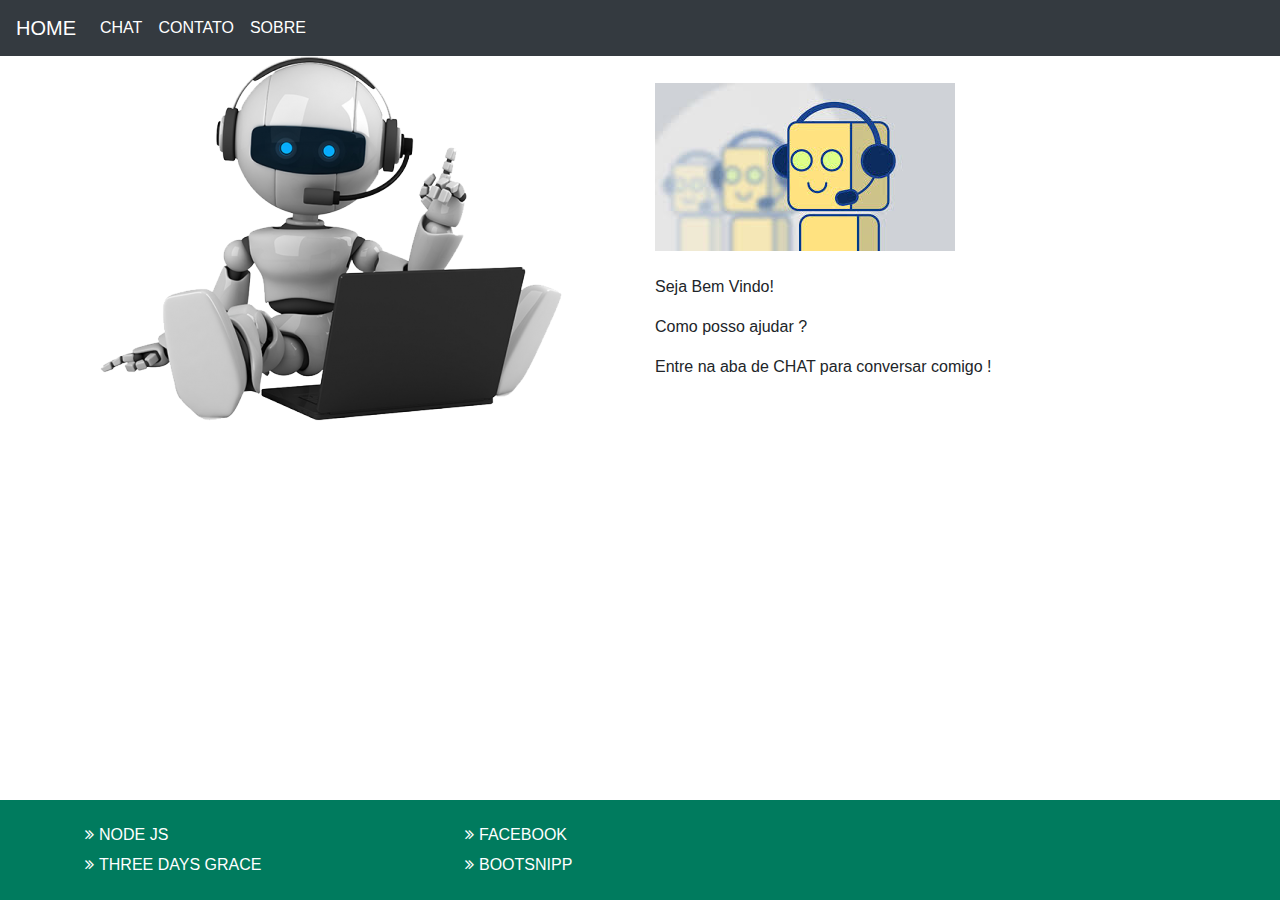
<file: index.html>
<!doctype html>
<html lang="pt-br">

<head>
    <!-- Required meta tags -->
    <meta charset="utf-8">
    <meta name="viewport" content="width=device-width, initial-scale=1, shrink-to-fit=no">

    <!-- Bootstrap CSS -->
    <link rel="stylesheet" href="./css/bootstrap.min.css">
    <link rel="stylesheet" href="./css/footer.css">
    <link rel="stylesheet" href="./css/index.css">

    <title>Emily - Home</title>

    <nav class="navbar navbar-expand-lg navbar-dark bg-dark">
        <a class="navbar-brand" href="./index.html">HOME</a>
        <ul class="navbar-nav mr-auto">
            <li class="nav-item active">
                <a class="nav-link" href="./chat.html">CHAT</a>
            </li>
            <li class="nav-item active">
                <a class="nav-link" href="./contato.html">CONTATO </a>
            </li>
            <li class="nav-item active">
                <a class="nav-link" href="./sobre.html">SOBRE</a>
            </li>
        </ul>
    </nav>
</head>

<body>
    <div class="container" id="imgs-home">
        <div class="col-md-6">
            <img src="./img/chatbot1.png">
        </div>

        <div class="col-md-6">
            <img src="./img/chatbot2.jpg">
            <br/><br/>
            <p>Seja Bem Vindo!</p>
            <p>Como posso ajudar ?</p>
            <p>Entre na aba de CHAT para conversar comigo !</p>
        </div>
    </div>

    <section id="footer">
        <div class="container">
            <div class="row text-center text-xs-center text-sm-left text-md-left">
                <div class="col-xs-12 col-sm-4 col-md-4">
                    <ul class="list-unstyled quick-links">
                        <li>
                            <a href="https://nodejs.org/en" target="_blank">
                                <i class="fa fa-angle-double-right"></i>NODE JS</a>
                        </li>
                        <li>
                            <a href="http://treedaysgrace.com" target="_blank">
                                <i class="fa fa-angle-double-right"></i>THREE DAYS GRACE</a>
                        </li>
                    </ul>
                </div>
                <div class="col-xs-12 col-sm-4 col-md-4">
                    <ul class="list-unstyled quick-links">
                        <li>
                            <a href="https://www.facebook.com" target="_blank">
                                <i class="fa fa-angle-double-right"></i>FACEBOOK</a>
                        </li>
                        <li>
                            <a href="https://bootsnip.com/snippets/featured/simple-chat" target="_blank">
                                <i class="fa fa-angle-double-right"></i>BOOTSNIPP</a>
                        </li>
                    </ul>
                </div>
            </div>
        </div>
    </section>

    <!-- Optional JavaScript -->
    <!-- jQuery first, then Popper.js, then Bootstrap JS -->
    <script src="./js/jquery-3.3.1.min.js"></script>
    <script src="./js/popper.min.js"></script>
    <script src="./js/bootstrap.min.js"></script>
</body>

</html>
</file>
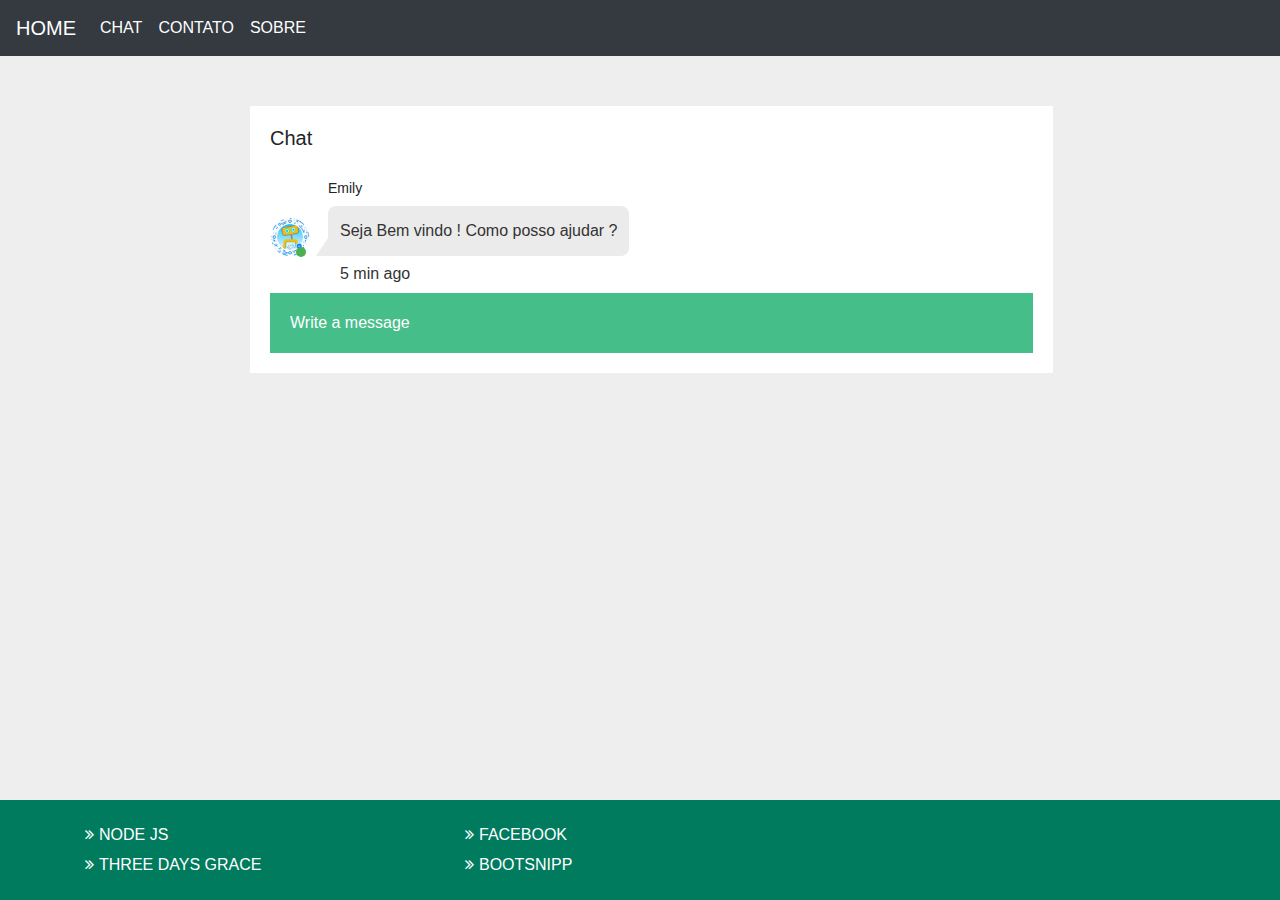
<file: chat.html>
<!doctype html>
<html lang="pt-br">

<head>
    <!-- Required meta tags -->
    <meta charset="utf-8">
    <meta name="viewport" content="width=device-width, initial-scale=1, shrink-to-fit=no">

    <!-- Bootstrap CSS -->
    <link rel="stylesheet" href="./css/bootstrap.min.css">
    <link rel="stylesheet" href="./css/font-awesome.min.css">
    <link rel="stylesheet" href="./css/footer.css">
    <link rel="stylesheet" href="./css/chat.css">

    <title>Emily - Chat</title>

    <nav class="navbar navbar-expand-lg navbar-dark bg-dark" style="top: -20px;">
        <a class="navbar-brand" href="./index.html">HOME</a>
        <ul class="navbar-nav mr-auto">
            <li class="nav-item active">
                <a class="nav-link" href="./chat.html">CHAT</a>
            </li>
            <li class="nav-item active">
                <a class="nav-link" href="./contato.html">CONTATO </a>
            </li>
            <li class="nav-item active">
                <a class="nav-link" href="./sobre.html">SOBRE</a>
            </li>
        </ul>
    </nav>
</head>

<body>
    <div class="container" style="margin: 30px 220px">
        <div class="content container-fluid bootstrap snippets">
            <div class="row row-broken">
                <div class="col-sm-9 col-xs-12 chat" style="overflow: hidden; outline: none;" tabindex="5001">
                    <div class="col-inside-lg decor-default">
                        <div class="chat-body">
                            <h6>Chat</h6>
                            <div class="chat-message">
                                <div class="answer left">
                                    <div class="avatar">
                                        <!-- <img src="https://bootdey.com/img/Content/avatar/avatar1.png" alt="User name"> -->
                                        <img src="./img/chat-emily.jpg" alt="User name">
                                        <div class="status online"></div>
                                    </div>
                                    <div class="name">Emily</div>
                                    <div class="text">
                                        Seja Bem vindo ! Como posso ajudar ?
                                    </div>
                                    <div class="time">5 min ago</div>
                                </div>
                                <!-- <div class="answer right">
                                    <div class="avatar">
                                        <img src="./img/avatar.png" alt="User name">
                                        <div class="status online"></div>
                                    </div>
                                    <div class="name">User</div>
                                    <div class="text">
                                        Quero Batata !
                                    </div>
                                    <div class="time">4 min ago</div>
                                </div> -->
                            </div>

                            <div class="answer-add">
                                <input id="write-message" placeholder="Write a message">
                                <span class="answer-btn answer-btn-2" onclick="sendMessage()"></span>
                            </div>
                        </div>
                    </div>
                </div>
            </div>
        </div>
    </div>

    <section id="footer">
        <div class="container">
            <div class="row text-center text-xs-center text-sm-left text-md-left">
                <div class="col-xs-12 col-sm-4 col-md-4">
                    <ul class="list-unstyled quick-links">
                        <li>
                            <a href="https://nodejs.org/en" target="_blank">
                                <i class="fa fa-angle-double-right"></i>NODE JS</a>
                        </li>
                        <li>
                            <a href="http://treedaysgrace.com" target="_blank">
                                <i class="fa fa-angle-double-right"></i>THREE DAYS GRACE</a>
                        </li>
                    </ul>
                </div>
                <div class="col-xs-12 col-sm-4 col-md-4">
                    <ul class="list-unstyled quick-links">
                        <li>
                            <a href="https://www.facebook.com" target="_blank">
                                <i class="fa fa-angle-double-right"></i>FACEBOOK</a>
                        </li>
                        <li>
                            <a href="https://bootsnip.com/snippets/featured/simple-chat" target="_blank">
                                <i class="fa fa-angle-double-right"></i>BOOTSNIPP</a>
                        </li>
                    </ul>
                </div>
            </div>
        </div>
    </section>

    <!-- Optional JavaScript -->
    <!-- jQuery first, then Popper.js, then Bootstrap JS -->
    <script src="./js/jquery-3.3.1.min.js"></script>
    <script src="./js/popper.min.js"></script>
    <script src="./js/bootstrap.min.js"></script>
    <script src="./js/chat.js"></script>
    <script src="./js/niceScroll.js"></script>
</body>

</html>
</file>
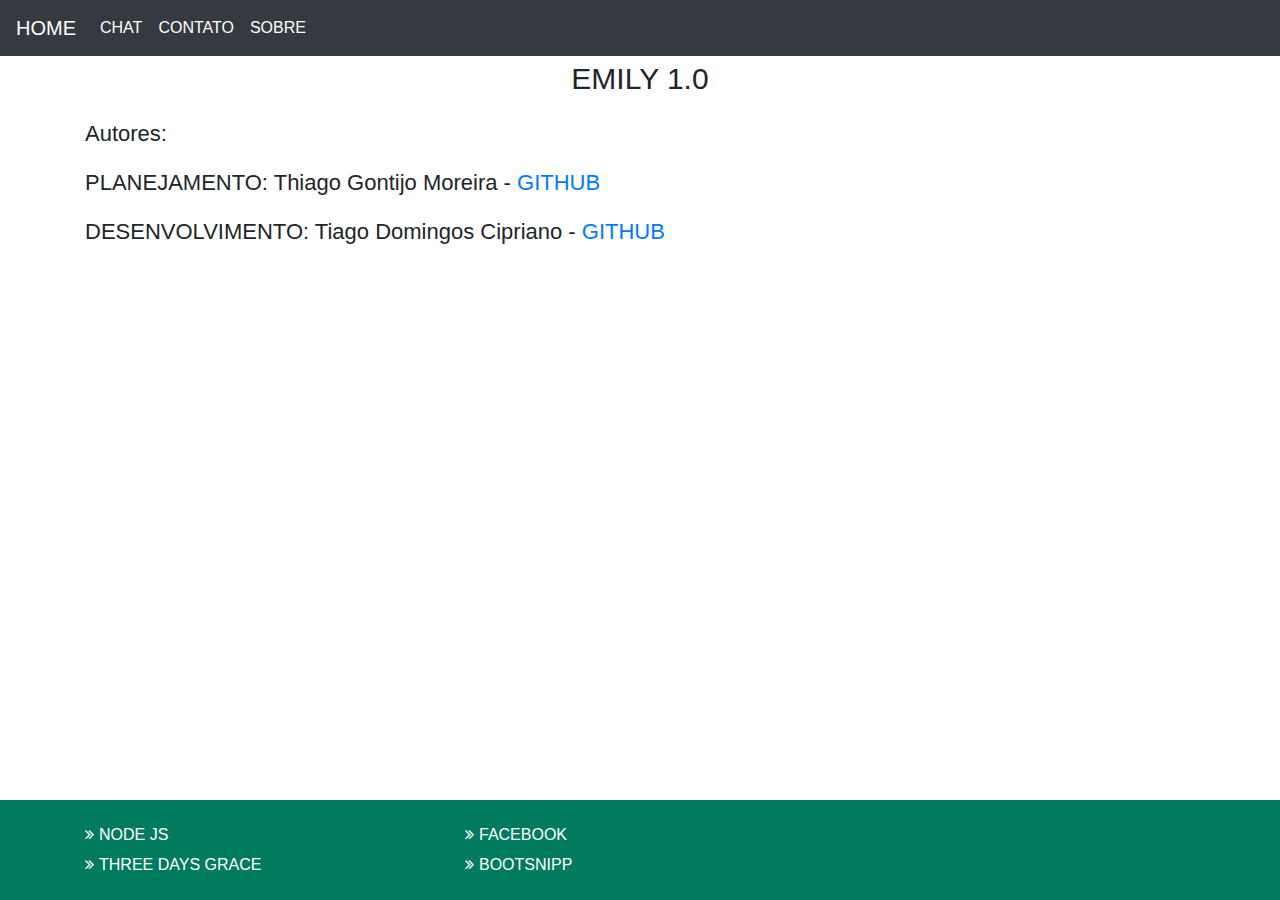
<file: sobre.html>
<!doctype html>
<html lang="pt-br">

<head>
    <!-- Required meta tags -->
    <meta charset="utf-8">
    <meta name="viewport" content="width=device-width, initial-scale=1, shrink-to-fit=no">

    <!-- Bootstrap CSS -->
    <link rel="stylesheet" href="./css/bootstrap.min.css">
    <link rel="stylesheet" href="./css/footer.css">
    <link rel="stylesheet" href="./css/sobre.css">

    <title>Emily - Sobre</title>

    <nav class="navbar navbar-expand-lg navbar-dark bg-dark">
        <a class="navbar-brand" href="./index.html">HOME</a>
        <ul class="navbar-nav mr-auto">
            <li class="nav-item active">
                <a class="nav-link" href="./chat.html">CHAT</a>
            </li>
            <li class="nav-item active">
                <a class="nav-link" href="./contato.html">CONTATO </a>
            </li>
            <li class="nav-item active">
                <a class="nav-link" href="./sobre.html">SOBRE</a>
            </li>
        </ul>
    </nav>
</head>

<body>
    <div class="container">
        <div class="row">
            <div class="col-md-12">
                <p id="title">EMILY 1.0</p>
            </div>
        </div>

        <div class="row">
            <div class="col-md-12">
                <p id="authors">Autores:</p>
            </div>
        </div>

        <div class="row">
            <div class="col-md-12">
                <p id="authors">
                    PLANEJAMENTO: Thiago Gontijo Moreira -
                    <a href="https://github.com/thiagomoreira98" target="_blank">GITHUB</a>
                </p>

                <p id="authors">
                    DESENVOLVIMENTO: Tiago Domingos Cipriano - 
                    <a href="https://github.com/TiagoTi" target="_blank">GITHUB</a>
                </p>
            </div>
        </div>
    </div>

    <section id="footer">
        <div class="container">
            <div class="row text-center text-xs-center text-sm-left text-md-left">
                <div class="col-xs-12 col-sm-4 col-md-4">
                    <ul class="list-unstyled quick-links">
                        <li>
                            <a href="https://nodejs.org/en" target="_blank">
                                <i class="fa fa-angle-double-right"></i>NODE JS</a>
                        </li>
                        <li>
                            <a href="http://treedaysgrace.com" target="_blank">
                                <i class="fa fa-angle-double-right"></i>THREE DAYS GRACE</a>
                        </li>
                    </ul>
                </div>
                <div class="col-xs-12 col-sm-4 col-md-4">
                    <ul class="list-unstyled quick-links">
                        <li>
                            <a href="https://www.facebook.com" target="_blank">
                                <i class="fa fa-angle-double-right"></i>FACEBOOK</a>
                        </li>
                        <li>
                            <a href="https://bootsnip.com/snippets/featured/simple-chat" target="_blank">
                                <i class="fa fa-angle-double-right"></i>BOOTSNIPP</a>
                        </li>
                    </ul>
                </div>
            </div>
        </div>
    </section>

    <!-- Optional JavaScript -->
    <!-- jQuery first, then Popper.js, then Bootstrap JS -->
    <script src="./js/jquery-3.3.1.min.js"></script>
    <script src="./js/popper.min.js"></script>
    <script src="./js/bootstrap.min.js"></script>
</body>

</html>
</file>
<file: css/index.css>
#imgs-home {
    display: flex;
    justify-content: center;
    align-items: center;
}
</file>
<file: css/chat.css>
body{
    margin-top:20px;
    background:#eee;
}
.row.row-broken {
    padding-bottom: 0;
}
.col-inside-lg {
    padding: 20px;
}
.chat {
    height: calc(100vh - 180px);
}
.decor-default {
    background-color: #ffffff;
}
.chat-users h6 {
    font-size: 20px;
    margin: 0 0 20px;
}
.chat-users .user {
    position: relative;
    padding: 0 0 0 50px;
    display: block;
    cursor: pointer;
    margin: 0 0 20px;
}
.chat-users .user .avatar {
    top: 0;
    left: 0;
}
.chat .avatar {
    width: 40px;
    height: 40px;
    position: absolute;
}
.chat .avatar img {
    display: block;
    border-radius: 20px;
    height: 100%;
}
.chat .avatar .status.off {
    border: 1px solid #5a5a5a;
    background: #ffffff;
}
.chat .avatar .status.online {
    background: #4caf50;
}
.chat .avatar .status.busy {
    background: #ffc107;
}
.chat .avatar .status.offline {
    background: #ed4e6e;
}
.chat-users .user .status {
    bottom: 0;
    left: 28px;
}
.chat .avatar .status {
    width: 10px;
    height: 10px;
    border-radius: 5px;
    position: absolute;
}
.chat-users .user .name {
    font-size: 14px;
    font-weight: bold;
    line-height: 20px;
    white-space: nowrap;
    overflow: hidden;
    text-overflow: ellipsis;
}
.chat-users .user .mood {
    font: 200 14px/20px "Raleway", sans-serif;
    white-space: nowrap;
    overflow: hidden;
    text-overflow: ellipsis;
}

/*****************CHAT BODY *******************/
.chat-body h6 {
    font-size: 20px;
    margin: 0 0 20px;
}
.chat-body .answer.left {
    padding: 0 0 0 58px;
    text-align: left;
    float: left;
}
.chat-body .answer {
    position: relative;
    max-width: 600px;
    overflow: hidden;
    clear: both;
}
.chat-body .answer.left .avatar {
    left: 0;
}
.chat-body .answer .avatar {
    bottom: 36px;
}
.chat .avatar {
    width: 40px;
    height: 40px;
    position: absolute;
}
.chat .avatar img {
    display: block;
    border-radius: 20px;
    height: 100%;
}
.chat-body .answer .name {
    font-size: 14px;
    line-height: 36px;
}
.chat-body .answer.left .avatar .status {
    right: 4px;
}
.chat-body .answer .avatar .status {
    bottom: 0;
}
.chat-body .answer.left .text {
    background: #ebebeb;
    color: #333333;
    border-radius: 8px 8px 8px 0;
}
.chat-body .answer .text {
    padding: 12px;
    font-size: 16px;
    line-height: 26px;
    position: relative;
}
.chat-body .answer.left .text:before {
    left: -30px;
    border-right-color: #ebebeb;
    border-right-width: 12px;
}
.chat-body .answer .text:before {
    content: '';
    display: block;
    position: absolute;
    bottom: 0;
    border: 18px solid transparent;
    border-bottom-width: 0;
}
.chat-body .answer.left .time {
    padding-left: 12px;
    color: #333333;
}
.chat-body .answer .time {
    font-size: 16px;
    line-height: 36px;
    position: relative;
    padding-bottom: 1px;
}
/*RIGHT*/
.chat-body .answer.right {
    padding: 0 58px 0 0;
    text-align: right;
    float: right;
}

.chat-body .answer.right .avatar {
    right: 0;
}
.chat-body .answer.right .avatar .status {
    left: 4px;
}
.chat-body .answer.right .text {
    background: #7266ba;
    color: #ffffff;
    border-radius: 8px 8px 0 8px;
}
.chat-body .answer.right .text:before {
    right: -30px;
    border-left-color: #7266ba;
    border-left-width: 12px;
}
.chat-body .answer.right .time {
    padding-right: 12px;
    color: #333333;
}

/**************ADD FORM ***************/
.chat-body .answer-add {
    clear: both;
    position: relative;
    /* margin: 20px -20px -20px; */
    padding: 20px;
    background: #46be8a;
}
.chat-body .answer-add input {
    border: none;
    background: none;
    display: block;
    width: 100%;
    font-size: 16px;
    line-height: 20px;
    padding: 0;
    color: #ffffff;
}
.chat input {
    -webkit-appearance: none;
    border-radius: 0;
}
.chat-body .answer-add .answer-btn-1 {
    background: url("http://91.234.35.26/iwiki-admin/v1.0.0/admin/img/icon-40.png") 50% 50% no-repeat;
    right: 56px;
}
.chat-body .answer-add .answer-btn {
    display: block;
    cursor: pointer;
    width: 36px;
    height: 36px;
    position: absolute;
    top: 50%;
    margin-top: -18px;
}
.chat-body .answer-add .answer-btn-2 {
    background: url("http://91.234.35.26/iwiki-admin/v1.0.0/admin/img/icon-41.png") 50% 50% no-repeat;
    right: 20px;
}
.chat input::-webkit-input-placeholder {
   color: #fff;
}

.chat input:-moz-placeholder { /* Firefox 18- */
   color: #fff;  
}

.chat input::-moz-placeholder {  /* Firefox 19+ */
   color: #fff;  
}

.chat input:-ms-input-placeholder {  
   color: #fff;  
}
.chat input {
    -webkit-appearance: none;
    border-radius: 0;
}
</file>
<file: css/sobre.css>
#title {
    text-align: center;
    font-size: 30px;
}

#authors {
    font-size: 22px;
}
</file>
<file: css/footer.css>
/* Footer */
@import url('https://maxcdn.bootstrapcdn.com/font-awesome/4.7.0/css/font-awesome.min.css');
section {
    padding: 20px 0;
    position: absolute;
    bottom: 0;
    width: 100%;
    height: 100px
}

section .section-title {
    text-align: center;
    color: #007b5e;
    margin-bottom: 10px;
    text-transform: uppercase;
}
#footer {
    background: #007b5e !important;
}
#footer h5{
	padding-left: 10px;
    border-left: 3px solid #eeeeee;
    padding-bottom: 6px;
    margin-bottom: 20px;
    color:#ffffff;
}
#footer a {
    color: #ffffff;
    text-decoration: none !important;
    background-color: transparent;
    -webkit-text-decoration-skip: objects;
}
#footer ul.social li{
	padding: 3px 0;
}
#footer ul.social li a i {
    margin-right: 5px;
	font-size:25px;
	-webkit-transition: .5s all ease;
	-moz-transition: .5s all ease;
	transition: .5s all ease;
}
#footer ul.social li:hover a i {
	font-size:30px;
	margin-top:-10px;
}
#footer ul.social li a,
#footer ul.quick-links li a{
	color:#ffffff;
}
#footer ul.social li a:hover{
	color:#eeeeee;
}
#footer ul.quick-links li{
	padding: 3px 0;
	-webkit-transition: .5s all ease;
	-moz-transition: .5s all ease;
	transition: .5s all ease;
}
#footer ul.quick-links li:hover{
	padding: 3px 0;
	margin-left:5px;
	font-weight:700;
}
#footer ul.quick-links li a i{
	margin-right: 5px;
}
#footer ul.quick-links li:hover a i {
    font-weight: 700;
}

@media (max-width:767px){
	#footer h5 {
        padding-left: 0;
        border-left: transparent;
        padding-bottom: 0px;
        margin-bottom: 10px;
    }
}
</file>
